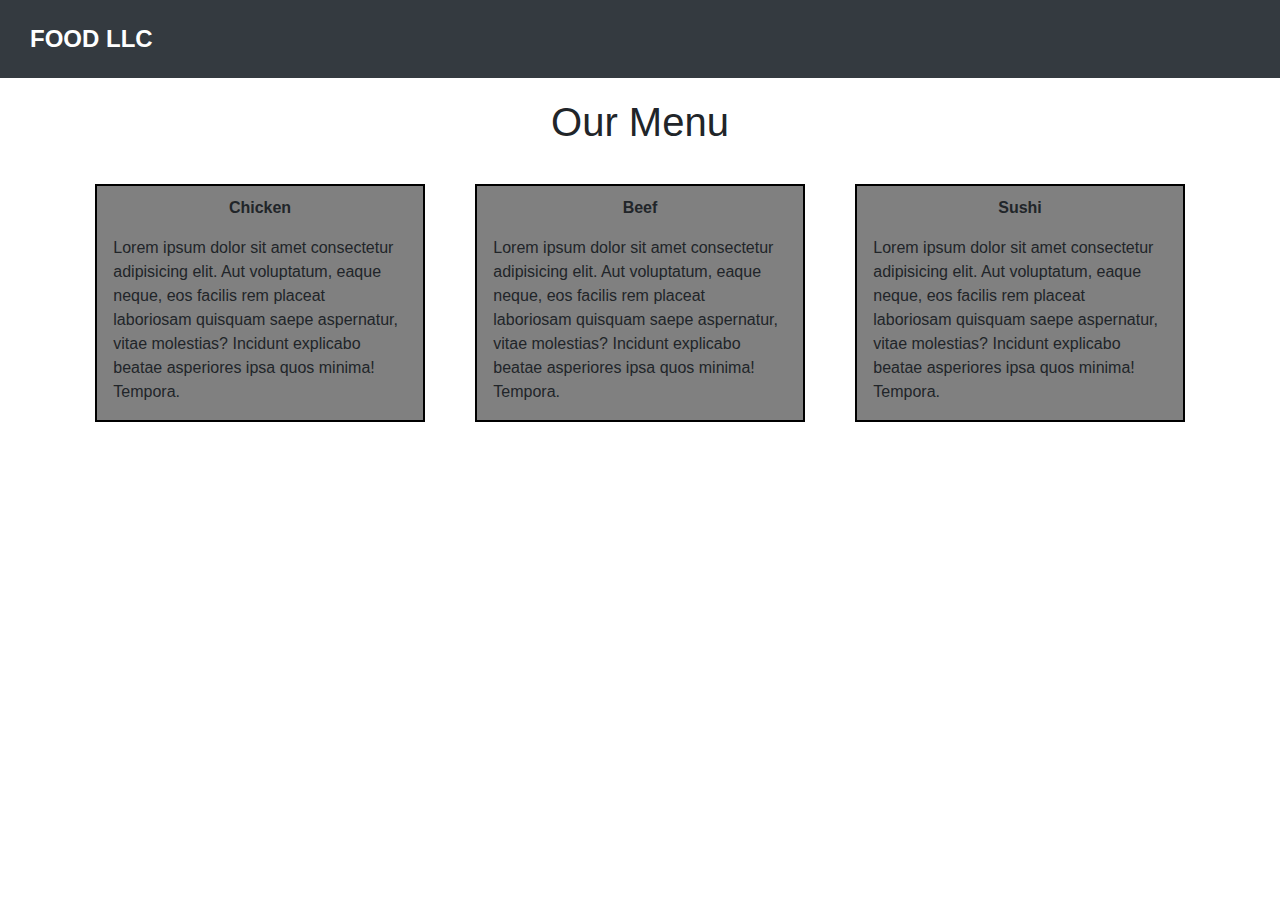
<file: Coursera-Web-Dev/module3/index.html>
<!DOCTYPE html>
<html lang="en">
<head>
    <meta charset="UTF-8">
    <meta name="viewport" content="width=device-width, initial-scale=1.0">
    <title>David Chu's China Bistro</title>
    <link rel="stylesheet" href = "css/bootstrap.min.css">
    <link rel="stylesheet" href = "css/styles.css"> 
</head>
<body>

       <!--NAV BAR -->
       <nav class="navbar navbar-expand-lg navbar-light bg-dark">
        <a class="navbar-brand" href="#">FOOD LLC</a>
        <button class="navbar-toggler" type="button" data-toggle="collapse" data-target="#navbarNavDropdown" aria-controls="navbarNavDropdown" aria-expanded="false" aria-label="Toggle navigation">
          <span class="navbar-toggler-icon"></span>
        </button>
        <div class="collapse navbar-collapse" id="navbarNavDropdown">
          <ul class="navbar-nav">
            <li class="nav-item active">
              <a class="nav-link" href="#">Chicken <span class="sr-only">(current)</span></a>
            </li>
            <li class="nav-item">
              <a class="nav-link" href="#">Beef</a>
            </li>
            <li class="nav-item">
              <a class="nav-link" href="#">Sushi</a>
            </li>
          </ul>
        </div>
      </nav>
    <h1> Our Menu</h1>

    <div class ="container">
        <div class = "row">
            <div class = "col-lg-4 col-md-6">
                <div class = "block">
                    <p id = "Chicken"> Chicken</p>
                    <p>Lorem ipsum dolor sit amet consectetur adipisicing elit. Aut voluptatum, eaque neque, eos facilis rem placeat laboriosam quisquam saepe aspernatur, vitae molestias? Incidunt explicabo beatae asperiores ipsa quos minima! Tempora.</p>
                </div>
            </div>
            <div class = "col-lg-4 col-md-6">
                <div class = "block">
                    <p id = "Beef"> Beef</p>
                    <p>Lorem ipsum dolor sit amet consectetur adipisicing elit. Aut voluptatum, eaque neque, eos facilis rem placeat laboriosam quisquam saepe aspernatur, vitae molestias? Incidunt explicabo beatae asperiores ipsa quos minima! Tempora.</p>
                </div>   
            </div>              
            <div class = "col-lg-4 col-md-12">
                <div class = "block">
                    <p id = "Sushi"> Sushi</p>
                    <p>Lorem ipsum dolor sit amet consectetur adipisicing elit. Aut voluptatum, eaque neque, eos facilis rem placeat laboriosam quisquam saepe aspernatur, vitae molestias? Incidunt explicabo beatae asperiores ipsa quos minima! Tempora.</p>
                </div>
            </div>                  
        </div>
    </div>
</body>
<script src="js/jquery-3.5.1.min.js"></script>
<script src="js/bootstrap.min.js"></script>
<script src="js/script.js"></script>
</html>
</file>
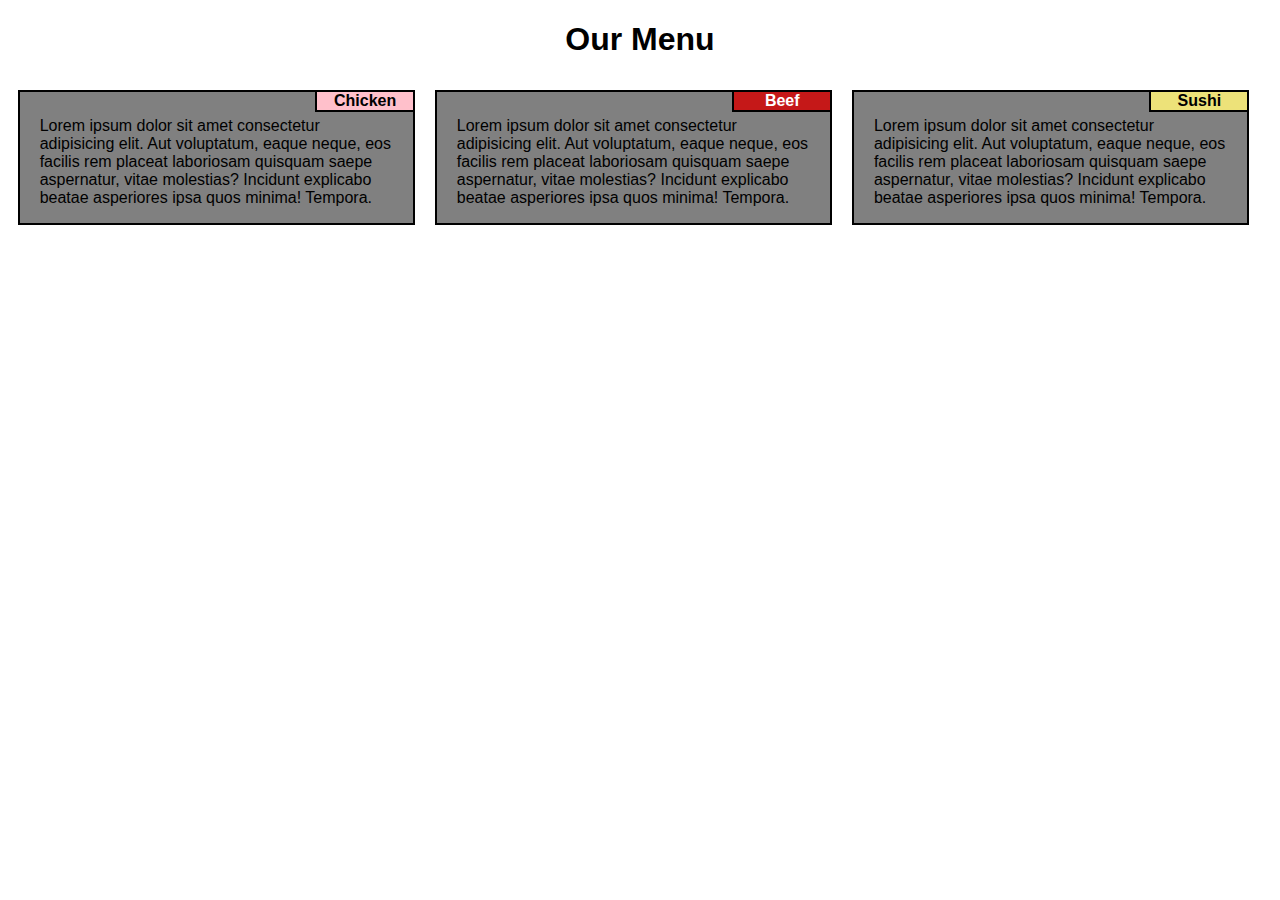
<file: Coursera/Web-Dev-JHU/Module-2/index.html>
<!DOCTYPE html>
<html lang="en">
<head>
    <meta charset="UTF-8">
    <meta name="viewport" content="width=device-width, initial-scale=1.0">
    <link rel="stylesheet" href ="CSS/styles.css">
    <title>Document</title>
</head>
<body>

    <h1> Our Menu</h1>

    <div class ="container">
        <div class = "row">
            <div class = "col-lg-4 col-md-6">
                <div class = "block">
                    <p id = "Chicken"> Chicken</p>
                    <p>Lorem ipsum dolor sit amet consectetur adipisicing elit. Aut voluptatum, eaque neque, eos facilis rem placeat laboriosam quisquam saepe aspernatur, vitae molestias? Incidunt explicabo beatae asperiores ipsa quos minima! Tempora.</p>
                </div>
            </div>
            <div class = "col-lg-4 col-md-6">
                <div class = "block">
                    <p id = "Beef"> Beef</p>
                    <p>Lorem ipsum dolor sit amet consectetur adipisicing elit. Aut voluptatum, eaque neque, eos facilis rem placeat laboriosam quisquam saepe aspernatur, vitae molestias? Incidunt explicabo beatae asperiores ipsa quos minima! Tempora.</p>
                </div>   
            </div>              
            <div class = "col-lg-4 col-md-12">
                <div class = "block">
                    <p id = "Sushi"> Sushi</p>
                    <p>Lorem ipsum dolor sit amet consectetur adipisicing elit. Aut voluptatum, eaque neque, eos facilis rem placeat laboriosam quisquam saepe aspernatur, vitae molestias? Incidunt explicabo beatae asperiores ipsa quos minima! Tempora.</p>
                </div>
            </div>                  
        </div>
        </div>
</file>
<file: Coursera-Web-Dev/module3/css/styles.css>
h1 {
    text-align: center;
    padding: 20px;
}



.navbar-light .navbar-brand  {
    font-size: 1.5em;
    text-transform: uppercase;
    font-weight: bold;
    margin-top:0;
    margin-bottom: 0;
    line-height: .75;
    clear: both;
    color: white;
}

.navbar  {
    text-align: center;
    margin: 0;
    padding: 0;
    
}

.navbar-light .navbar-toggler {
    background-color: white;
}

.navbar  .navbar-brand{
    text-align: center;
    margin: 30px;
    padding: 0;
    
}


@media (min-width:992px) {

    .navbar-collapse .navbar-nav .nav-item .nav-link{

        color: #343a40;
    }

}

@media (max-width:991px) {

    .navbar-collapse .navbar-nav .nav-item .nav-link{

        color:black;
    }

    .navbar-collapse .navbar-nav .nav-item{
        border: 1px solid black;
        background:white;
        color: black;
    }

}





.block {
    border:2px solid black;
    background-color: grey;
    height: auto;
    /* used to center the p tage inside a block level element */
    margin: 10px;
    
}

p {
    width: 90%;
    font-size:16px;
    /* used to center the p tage inside a block level element */
    margin-right: auto;
    margin-left: auto;
    clear: both;
}

#Chicken{
    font-weight: bold;
    width: 100px;
    text-align: center;
    padding-top:10px;
    margin-right: auto;
    margin-left: auto;

}

#Beef{
    width: 100px;
    text-align: center;
    margin-right: auto;
    margin-left: auto;
    font-weight: bold;
    padding-top:10px;


}

#Sushi{
    width: 100px;
    text-align: center;
    padding-top:10px;

    margin-right: auto;
    margin-left: auto;
    font-weight: bold;

}
</file>
<file: Coursera/Web-Dev-JHU/Module-2/CSS/styles.css>
* {
    box-sizing: border-box;
    font-family: 'Arial Narrow', Arial, sans-serif;
}

h1 {
    text-align: center;
}

.block {
    border:2px solid black;
    background-color: grey;
    height: auto;
    /* used to center the p tage inside a block level element */
    margin: 10px;
    
}

p {
    width: 90%;
    /* used to center the p tage inside a block level element */
    margin-right: auto;
    margin-left: auto;
    clear: both;
}

#Chicken{
    font-weight: bold;
    background-color:pink;
    width: 100px;
    text-align: center;
    border: 2px solid black;
    float: right;
    margin-bottom: 5px;
    margin-top: -2px;
    margin-right: -2px;

}

#Beef{
    background-color:rgb(197, 24, 24);
    width: 100px;
    text-align: center;
    border: 2px solid black;
    color: white;
    float: right;
    margin-bottom: 5px;
    margin-top: -2px;
    margin-right: -2px;
    font-weight: bold;

}

#Sushi{
    background-color: rgb(237, 226, 121);
    width: 100px;
    text-align: center;
    border: 2px solid black;
    float: right;
    margin-bottom: 5px;
    margin-top: -2px;
    margin-right: -2px;
    font-weight: bold;

}

.row {
    width: 100%;
}

@media (min-width: 992px){
    .col-lg-4 {
        float:left;
        width: 33%;

    }

}

@media (min-width: 768px) and (max-width: 991px) {
    .col-md-6, .col-md-12 {
        float: left;

    }
    
    .col-md-6 {
        width: 50%;
    }
    
    .col-md-12{
        width: 100%;
    }
}
</file>
